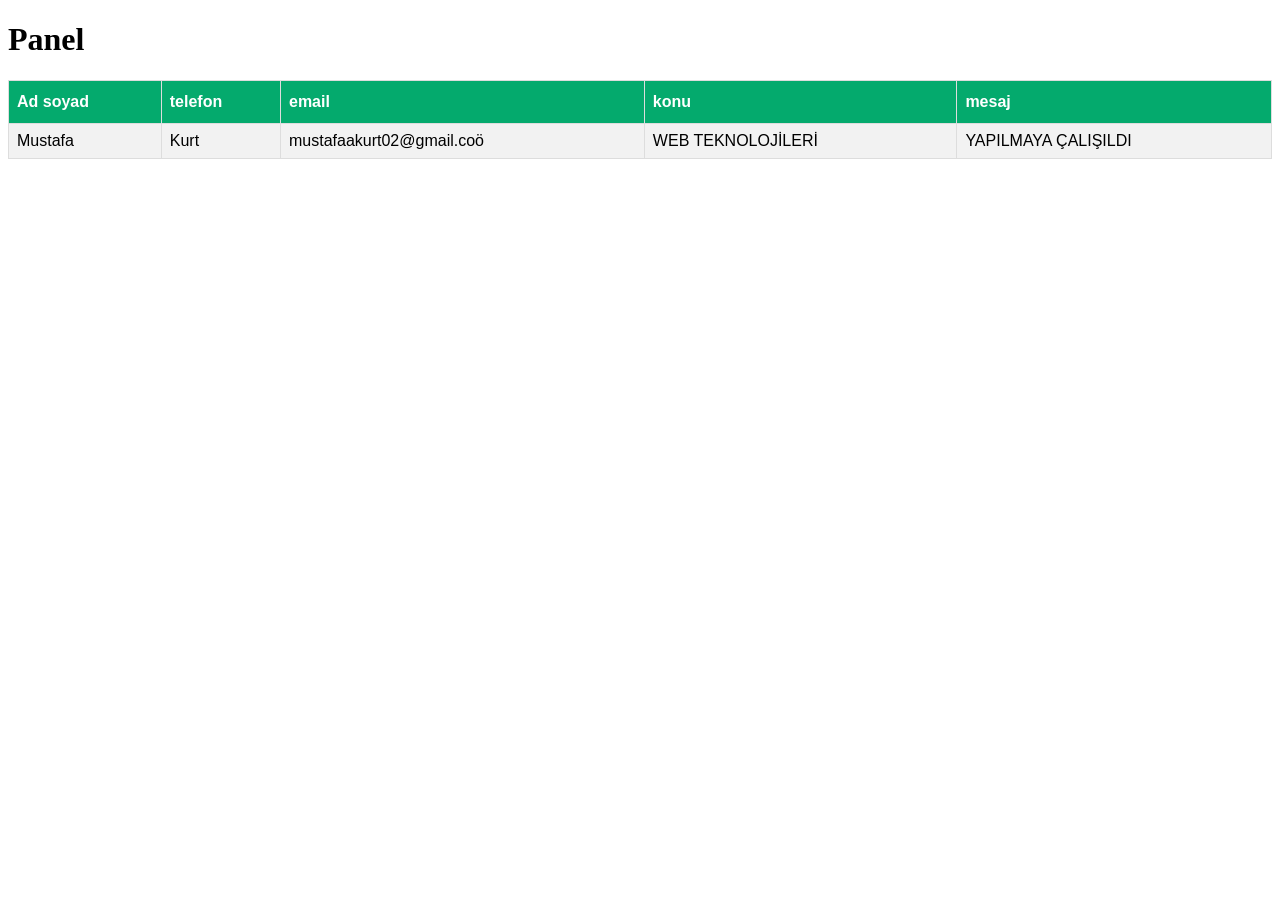
<file: panel.HTML>
<!DOCTYPE html>
<html>
  <head>
    <style>
      #customers {
        font-family: Arial, Helvetica, sans-serif;
        border-collapse: collapse;
        width: 100%;
      }

      #customers td,
      #customers th {
        border: 1px solid #ddd;
        padding: 8px;
      }

      #customers tr:nth-child(even) {
        background-color: #f2f2f2;
      }

      #customers tr:hover {
        background-color: #ddd;
      }

      #customers th {
        padding-top: 12px;
        padding-bottom: 12px;
        text-align: left;
        background-color: #04aa6d;
        color: white;
      }
    </style>
  </head>
  <body>
    <h1>Panel</h1>

    <table id="customers">
      <tr>
        <th>Ad soyad</th>
        <th>telefon</th>
        <th>email</th>
        <th>konu</th>
        <th>mesaj</th>
      </tr>
      <tr>
        <td>Mustafa</td>
        <td>Kurt</td>
        <td>mustafaakurt02@gmail.coö</td>
        <td>WEB TEKNOLOJİLERİ</td>
        <td>YAPILMAYA ÇALIŞILDI</td>
      </tr>
    </table>
  </body>
</html>
</file>
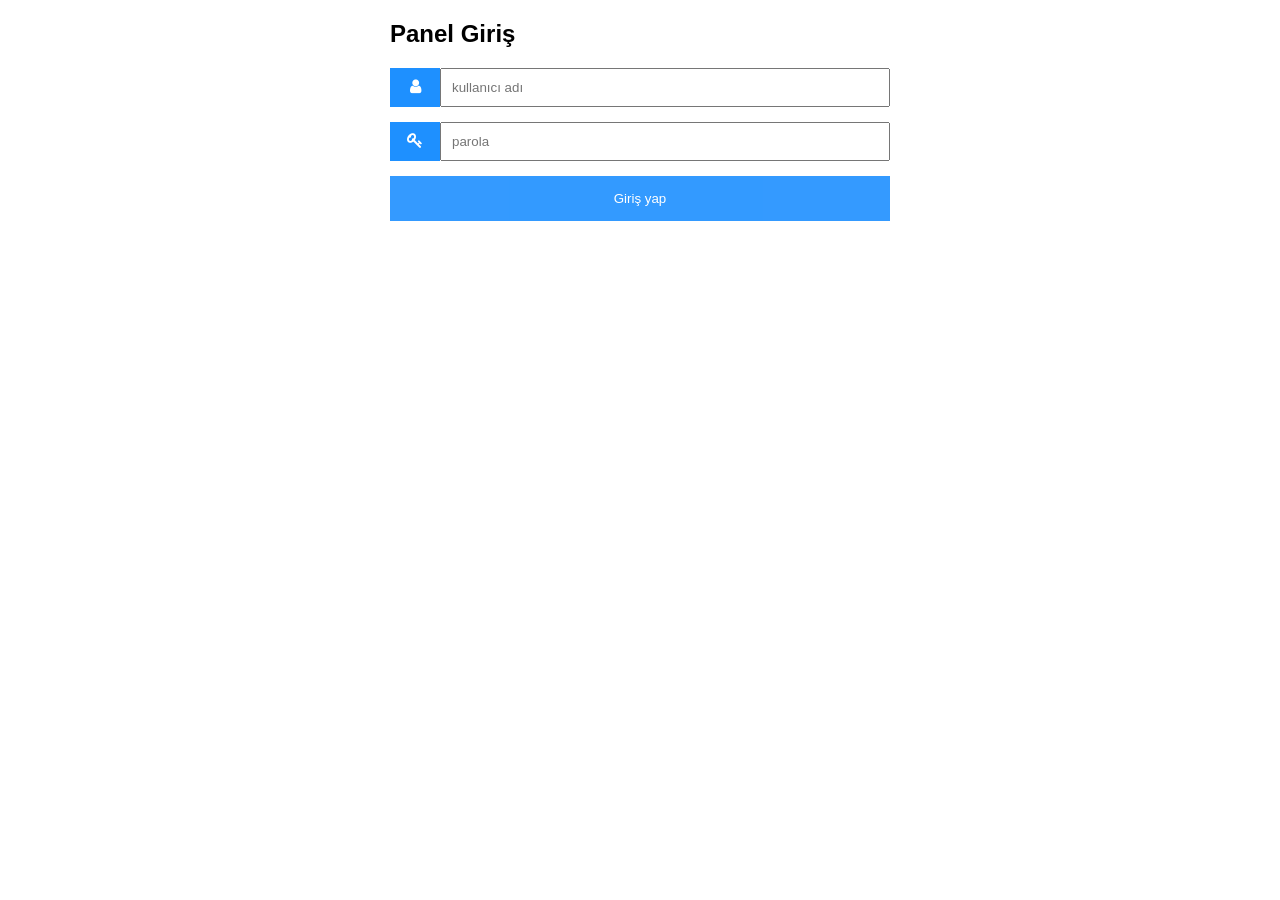
<file: panelgiris.HTML>
<!DOCTYPE html>
<html>
  <head>
    <meta name="viewport" content="width=device-width, initial-scale=1" />
    <!-- Add icon library -->
    <link
      rel="stylesheet"
      href="https://cdnjs.cloudflare.com/ajax/libs/font-awesome/4.7.0/css/font-awesome.min.css"
    />
    <style>
      body {
        font-family: Arial, Helvetica, sans-serif;
      }
      * {
        box-sizing: border-box;
      }

      .input-container {
        display: -ms-flexbox; /* IE10 */
        display: flex;
        width: 100%;
        margin-bottom: 15px;
      }

      .icon {
        padding: 10px;
        background: dodgerblue;
        color: white;
        min-width: 50px;
        text-align: center;
      }

      .input-field {
        width: 100%;
        padding: 10px;
        outline: none;
      }

      .input-field:focus {
        border: 2px solid dodgerblue;
      }

      /* Set a style for the submit button */
      .btn {
        background-color: dodgerblue;
        color: white;
        padding: 15px 20px;
        border: none;
        cursor: pointer;
        width: 100%;
        opacity: 0.9;
      }

      .btn:hover {
        opacity: 1;
      }
    </style>
  </head>
  <body>
    <form action="/panelgiris.html" style="max-width: 500px; margin: auto">
      <h2>Panel Giriş</h2>
      <div class="input-container">
        <i class="fa fa-user icon"></i>
        <input
          class="input-field"
          type="text"
          placeholder="kullanıcı adı"
          name="usrnm"
        />
      </div>

      <div class="input-container">
        <i class="fa fa-key icon"></i>
        <input
          class="input-field"
          type="password"
          placeholder="parola"
          name="psw"
        />
      </div>

      <button type="submit" class="btn">Giriş yap</button>
    </form>
  </body>
</html>
</file>
